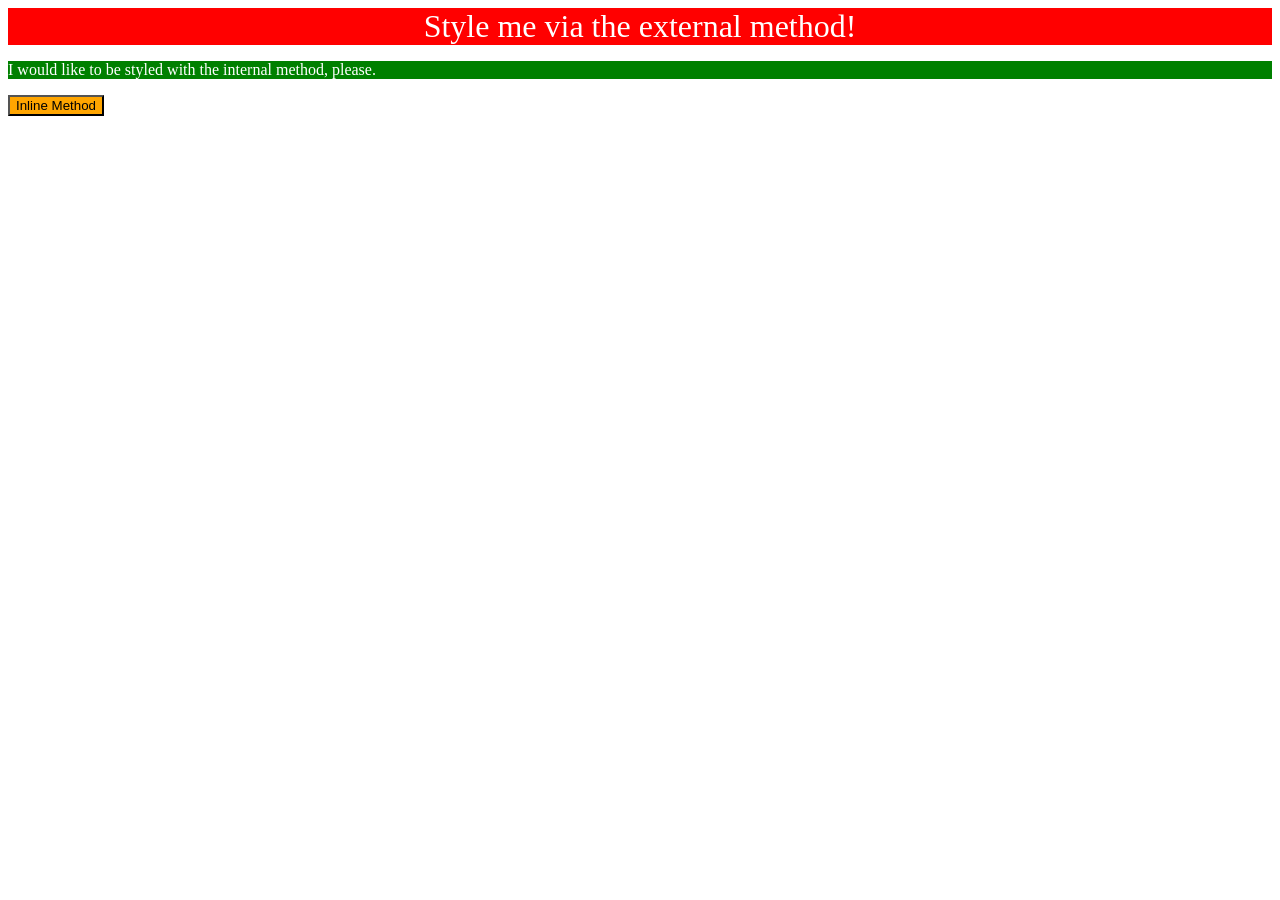
<file: foundations/intro-to-css/01-css-methods/index.html>
<!DOCTYPE html>
<html lang="en">
  <head>
    <meta charset="UTF-8">
    <meta http-equiv="X-UA-Compatible" content="IE=edge">
    <meta name="viewport" content="width=device-width, initial-scale=1.0">
    <title>Methods for Adding CSS</title>

    <link rel="stylesheet" href="style.css">

    <style>
      p {
        color: white;
        background-color: green;
      }
    </style>

  </head>

  <body>
    <div>Style me via the external method!</div>
    <p>I would like to be styled with the internal method, please.</p>
    <button style="background-color: orange;">Inline Method</button>
  </body>
</html>
</file>
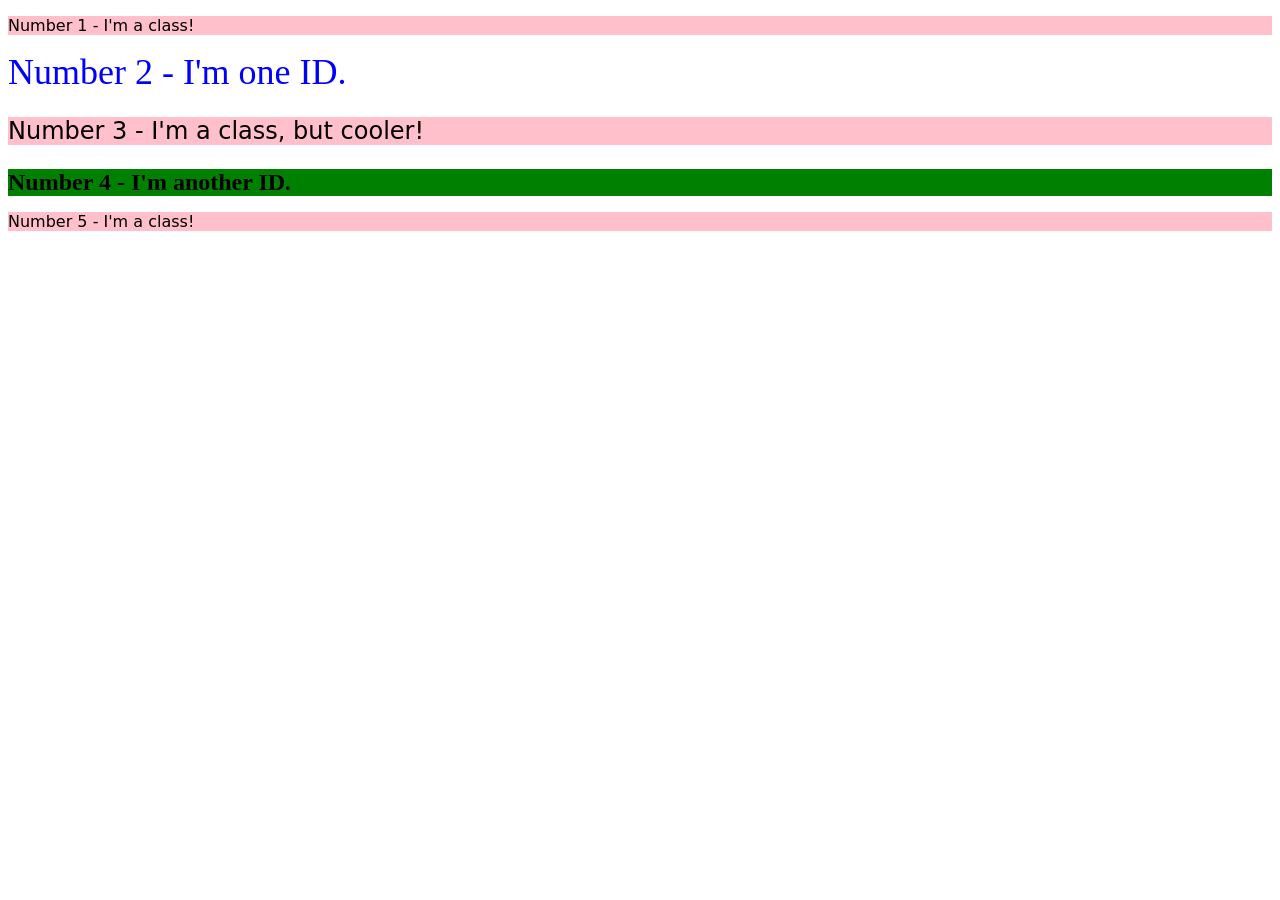
<file: foundations/intro-to-css/02-class-id-selectors/index.html>
<!DOCTYPE html>
<html lang="en">
  <head>
    <meta charset="UTF-8">
    <meta http-equiv="X-UA-Compatible" content="IE=edge">
    <meta name="viewport" content="width=device-width, initial-scale=1.0">
    <title>Class and ID Selectors</title>
    <link rel="stylesheet" href="style.css">
  </head>
  <body>
    <p class="c1">Number 1 - I'm a class!</p>
    <div id="id1">Number 2 - I'm one ID.</div>
    <p class="c1" id="id3">Number 3 - I'm a class, but cooler!</p>
    <div id="id2">Number 4 - I'm another ID.</div>
    <p class="c1">Number 5 - I'm a class!</p>
  </body>
</html>
</file>
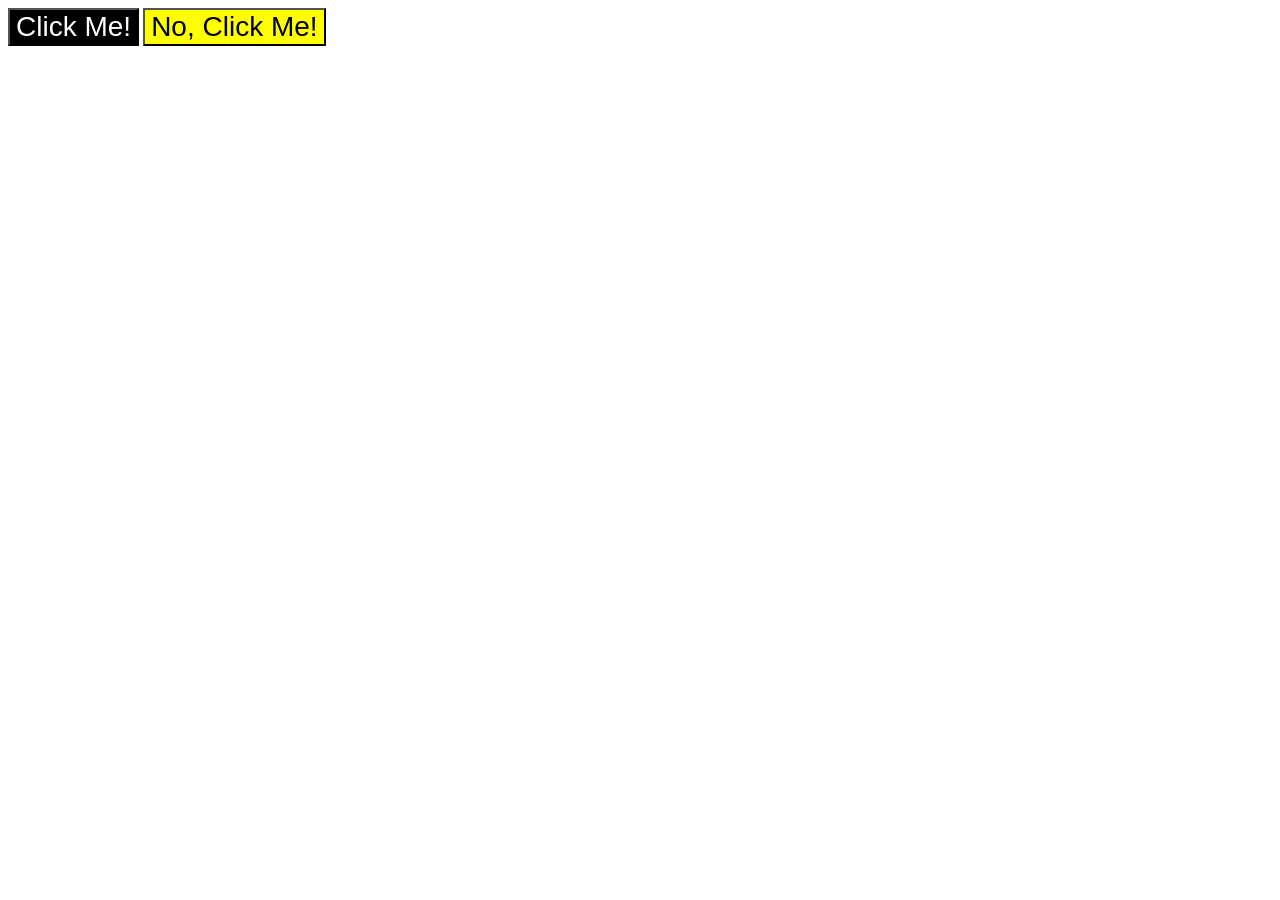
<file: foundations/intro-to-css/03-grouping-selectors/index.html>
<!DOCTYPE html>
<html lang="en">
  <head>
    <meta charset="UTF-8">
    <meta http-equiv="X-UA-Compatible" content="IE=edge">
    <meta name="viewport" content="width=device-width, initial-scale=1.0">
    <title>Grouping Selectors</title>
    <link rel="stylesheet" href="style.css">
  </head>
  <body>
    <button class="cm">Click Me!</button>
    <button class="ncm">No, Click Me!</button>
  </body>
</html>
</file>
<file: foundations/intro-to-css/01-css-methods/style.css>
div {
  color: white;
  background-color: red;
  font-size: 32px;
  font-family: "Times New Roman", serif;
  text-align: center;
}
</file>
<file: foundations/intro-to-css/02-class-id-selectors/style.css>
/* Add CSS Styling */

.c1 {
  color: black;
  background-color: pink;
  font-family: Verdana, DejaVu Sans, sans-serif  
}

#id1 {
  color: blue;
  background-color: white;
  font-size: 36px;
}

#id2 {
  color: black;
  background-color: green;
  font-size: 24px;
  font-weight: bold;
}

#id3 {
  font-size: 24px;
}
</file>
<file: foundations/intro-to-css/03-grouping-selectors/style.css>
/* Add CSS Styling */
.cm, .ncm {
    font-size: 28px;
    font-family: Helvetica, Times New Roman, sans-serif;
}

.cm {
    background-color: black;
    color: white;
}

.ncm {
    background-color: yellow;
}
</file>
